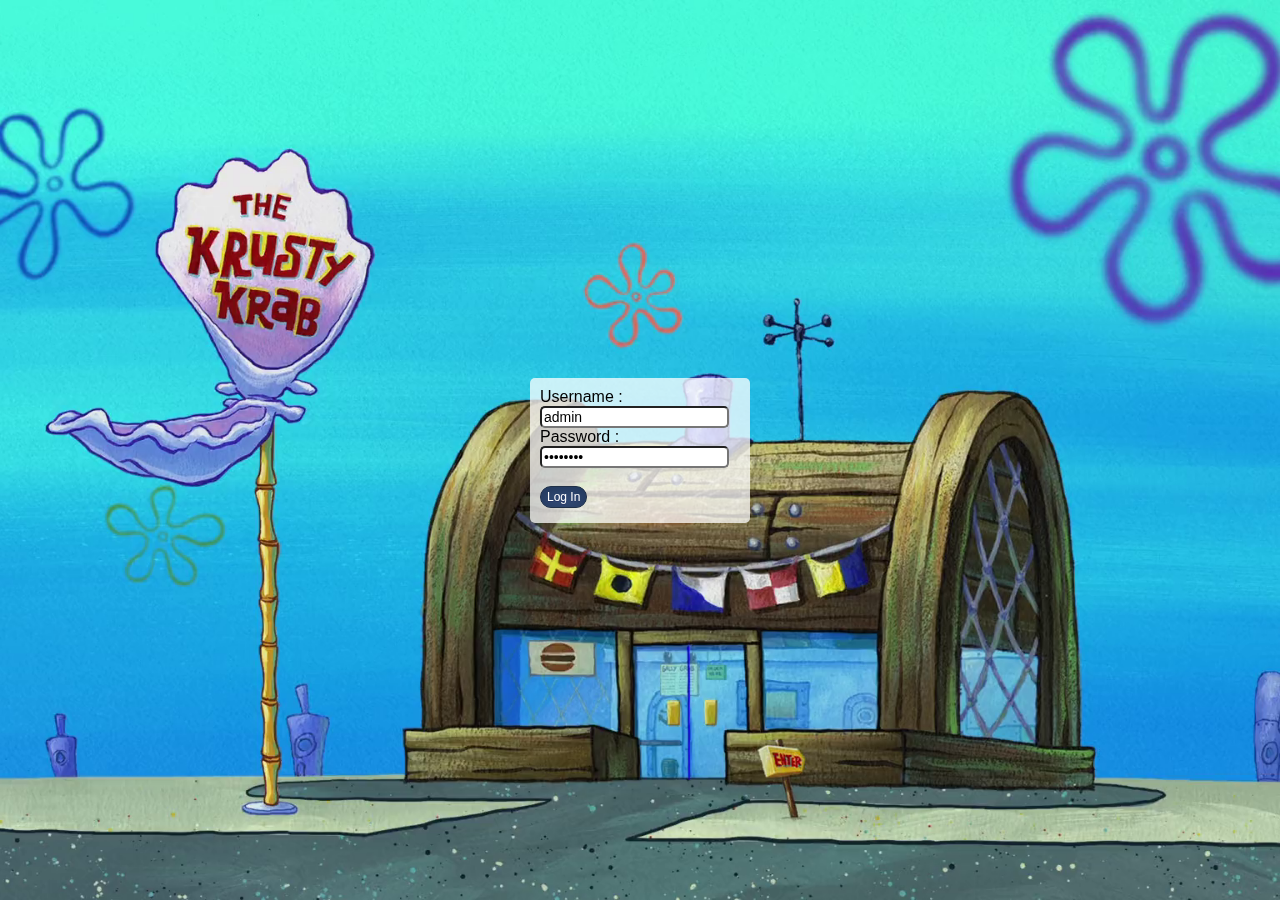
<file: index.html>
<html>

    <head>
        <link rel="stylesheet" type="text/css" href="login.css">
        <script src="login.js"></script>
    </head>
    
    <body>
        <form>
            Username : <br>
            <input type="text" name="username" value="admin"> <br>
            Password : <br>
            <input type="password" name="password" value="p@ssword"> <br> <br>
            <input type="button" value="Log In" onclick="checkCreds(this.form)">
        </form>
    </body>

</html>
</file>
<file: login.css>
body{
     background-image: url("Login.png");
    background-size: cover;
    background-repeat:   no-repeat;
    background-position: center center;
    font-family: Helvetica;
     cursor: url('cursor.cur'), auto;
}


form{
    background-color: rgb(255, 255, 255, 75%);
    height: 125px;
    display: inline-block;
    padding: 10px;
    position: fixed;
    top: 0;
    bottom: 0;
    left: 0;
    right: 0;
    width: 200px;
    margin: auto;
    border-radius: 5px;
    font-size: 16;
}

input[type=text], input[type=password]{
    border-radius: 5px;
    font-size: 14;
}

input[type=button]{
	-moz-box-shadow:inset 0px 0px 15px 3px #23395e;
	-webkit-box-shadow:inset 0px 0px 15px 3px #23395e;
	box-shadow:inset 0px 0px 15px 3px #23395e;
	background:-webkit-gradient(linear, left top, left bottom, color-stop(0.05, #2e466e), color-stop(1, #415989));
	background:-moz-linear-gradient(top, #2e466e 5%, #415989 100%);
	background:-webkit-linear-gradient(top, #2e466e 5%, #415989 100%);
	background:-o-linear-gradient(top, #2e466e 5%, #415989 100%);
	background:-ms-linear-gradient(top, #2e466e 5%, #415989 100%);
	background:linear-gradient(to bottom, #2e466e 5%, #415989 100%);
	filter:progid:DXImageTransform.Microsoft.gradient(startColorstr='#2e466e', endColorstr='#415989',GradientType=0);
	background-color:#2e466e;
	-moz-border-radius:17px;
	-webkit-border-radius:17px;
	border-radius:17px;
	border:1px solid #1f2f47;
	display:inline-block;
	cursor:pointer;
	color:#ffffff;
	font-family:Arial;
	font-size:12px;
	padding:3px 6px;
	text-decoration:none;
	text-shadow:0px 1px 0px #263666;
}

input[type=button]:hover{
    background:-webkit-gradient(linear, left top, left bottom, color-stop(0.05, #415989), color-stop(1, #2e466e));
	background:-moz-linear-gradient(top, #415989 5%, #2e466e 100%);
	background:-webkit-linear-gradient(top, #415989 5%, #2e466e 100%);
	background:-o-linear-gradient(top, #415989 5%, #2e466e 100%);
	background:-ms-linear-gradient(top, #415989 5%, #2e466e 100%);
	background:linear-gradient(to bottom, #415989 5%, #2e466e 100%);
	filter:progid:DXImageTransform.Microsoft.gradient(startColorstr='#415989', endColorstr='#2e466e',GradientType=0);
	background-color:#415989;
}
</file>
